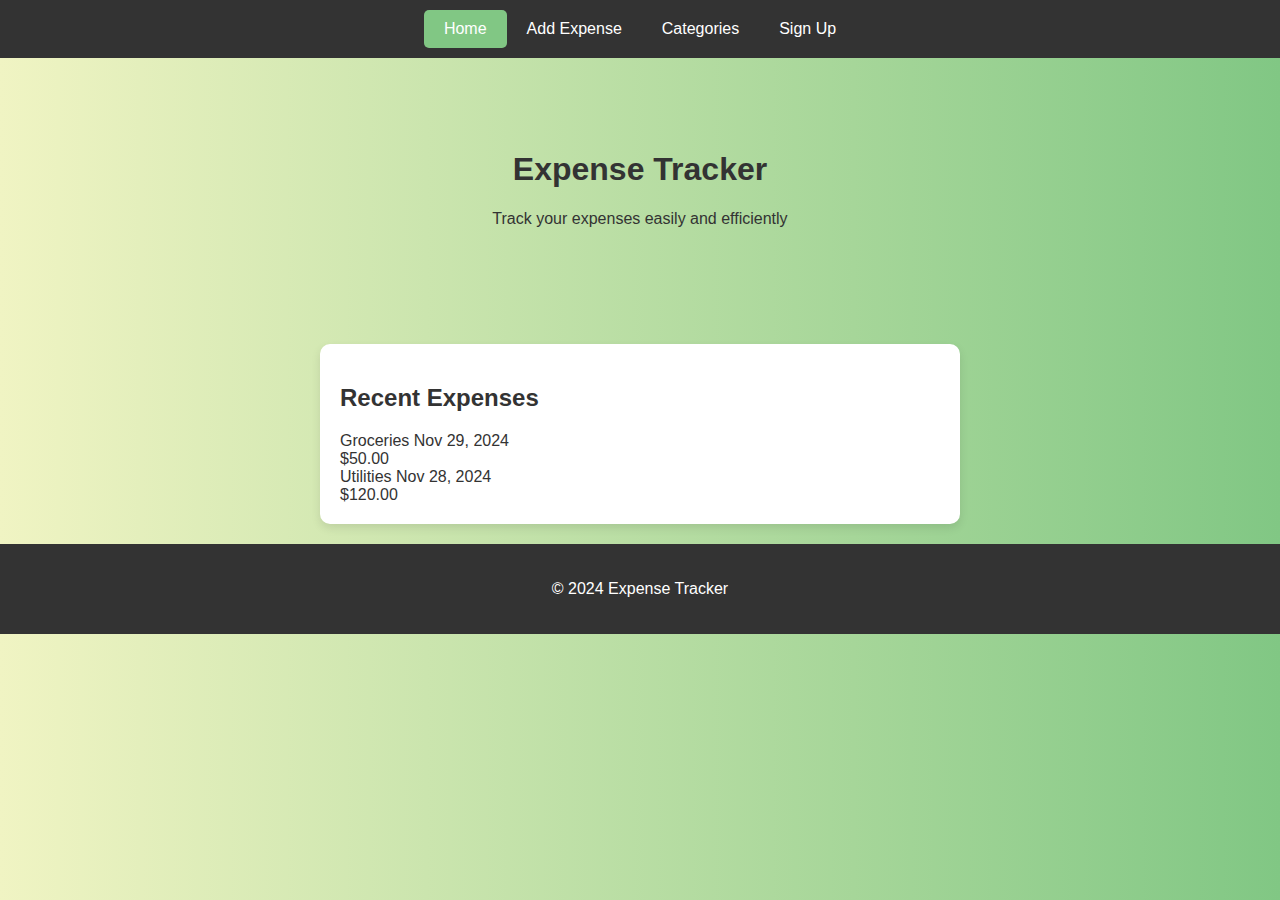
<file: index.html>
<!DOCTYPE html>
<html lang="en">
<head>
  <meta charset="UTF-8">
  <meta name="viewport" content="width=device-width, initial-scale=1.0">
  <title>Expense Tracker</title>
  <link rel="stylesheet" href="style.css">
  <link rel="javascript" href="script.js"
</head>
<body>
  <nav>
    <a href="index.html" class="active">Home</a>
    <a href="add-expense.html">Add Expense</a>
    <a href="categories.html">Categories</a>
    <a href="signup.html">Sign Up</a>
  </nav>

  <header>
    <h1>Expense Tracker</h1>
    <p>Track your expenses easily and efficiently</p>
  </header>

  <main>
    <div class="expenses">
        <h2>Recent Expenses</h2>
        <div class="expense-item">
          <div class="expense-info">
            <span class="expense-name">Groceries</span>
            <span class="expense-date">Nov 29, 2024</span>
          </div>
          <div class="expense-amount">$50.00</div>
        </div>
        <div class="expense-item">
          <div class="expense-info">
            <span class="expense-name">Utilities</span>
            <span class="expense-date">Nov 28, 2024</span>
          </div>
          <div class="expense-amount">$120.00</div>
        </div>
      </div>
  </main>

  <footer>
    <p>&copy; 2024 Expense Tracker</p>
  </footer>

  <script src="script.js"></script>
</body>
</html>
</file>
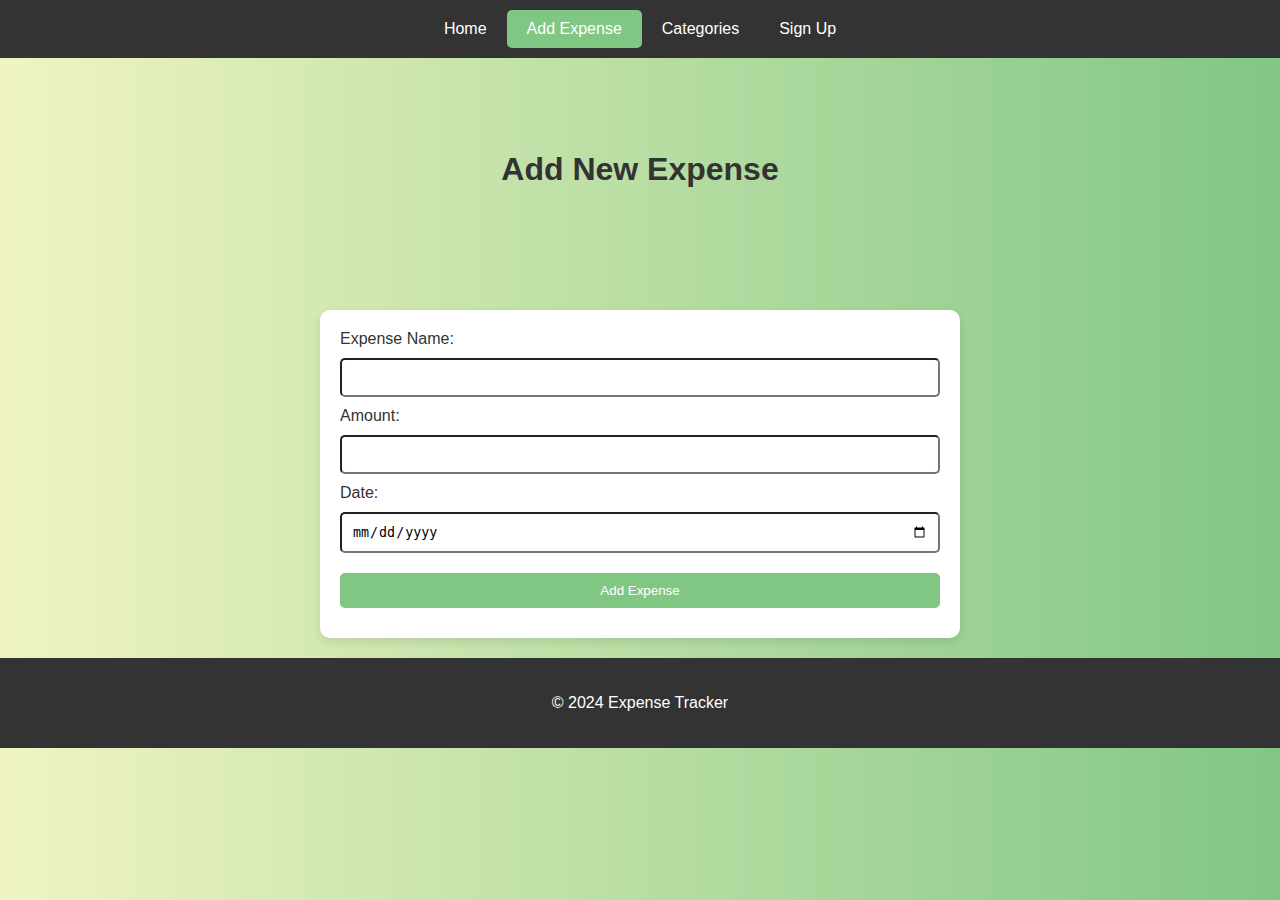
<file: add-expense.html>
<!DOCTYPE html>
<html lang="en">
<head>
  <meta charset="UTF-8">
  <meta name="viewport" content="width=device-width, initial-scale=1.0">
  <title>Add Expense</title>
  <link rel="stylesheet" href="style.css">
</head>
<body>
  <nav>
    <a href="index.html">Home</a>
    <a href="add-expense.html" class="active">Add Expense</a>
    <a href="categories.html">Categories</a>
    <a href="signup.html">Sign Up</a>
  </nav>

  <header>
    <h1>Add New Expense</h1>
  </header>

  <main>
    <form id="expense-form">
      <label for="name">Expense Name:</label>
      <input type="text" id="name" name="name" required>

      <label for="amount">Amount:</label>
      <input type="number" id="amount" name="amount" required>

      <label for="date">Date:</label>
      <input type="date" id="date" name="date" required>

      <button type="submit">Add Expense</button>
    </form>
  </main>

  <footer>
    <p>&copy; 2024 Expense Tracker</p>
  </footer>

  <script src="script.js"></script>
</body>
</html>
</file>
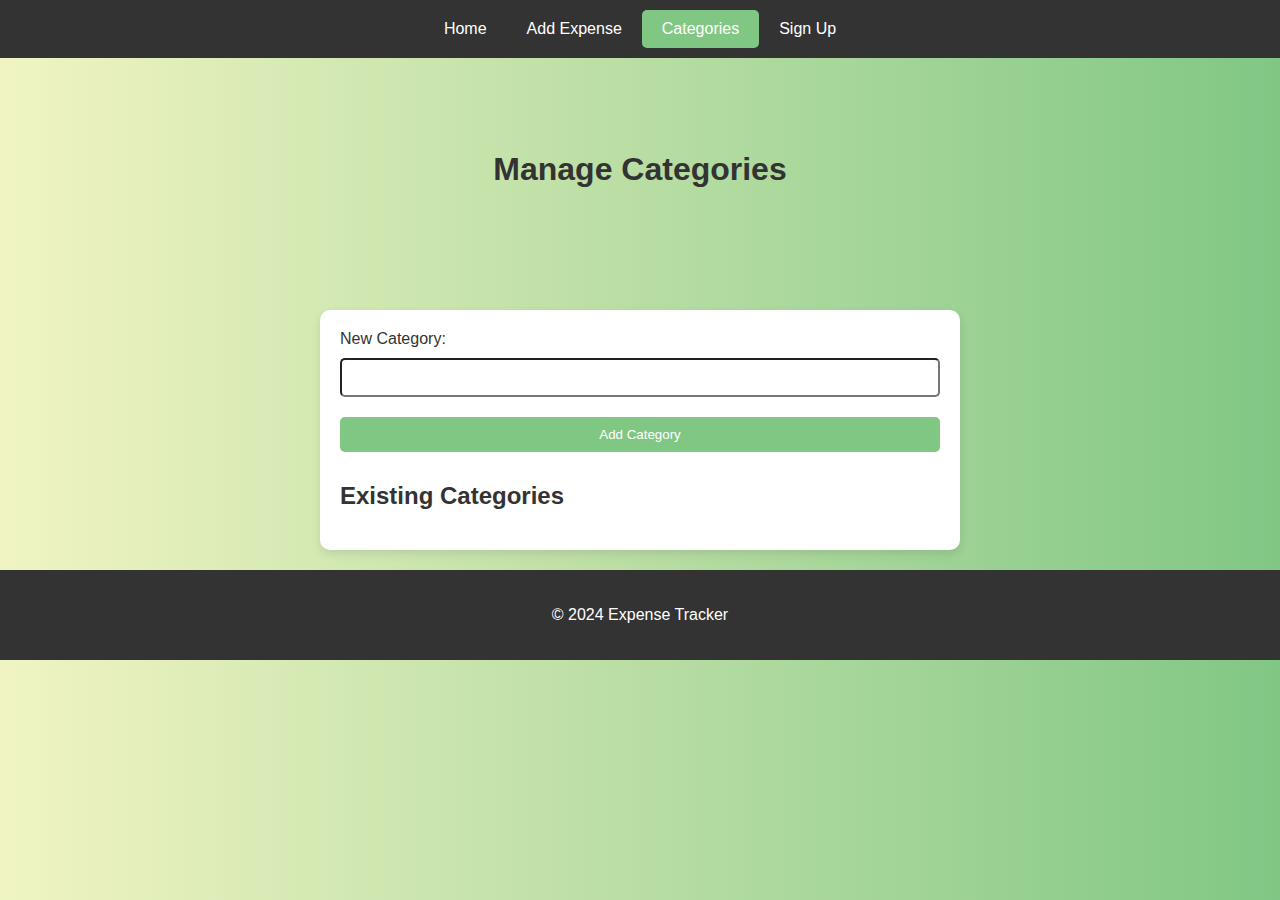
<file: categories.html>
<!DOCTYPE html>
<html lang="en">
<head>
  <meta charset="UTF-8">
  <meta name="viewport" content="width=device-width, initial-scale=1.0">
  <title>Categories</title>
  <link rel="stylesheet" href="style.css">
</head>
<body>
  <nav>
    <a href="index.html">Home</a>
    <a href="add-expense.html">Add Expense</a>
    <a href="categories.html" class="active">Categories</a>
    <a href="signup.html">Sign Up</a>
  </nav>

  <header>
    <h1>Manage Categories</h1>
  </header>

  <main>
    <form id="category-form">
      <label for="category">New Category:</label>
      <input type="text" id="category" name="category" required>
      <button type="submit">Add Category</button>
    </form>

    <div class="category-list">
      <h2>Existing Categories</h2>
      <ul id="category-list"></ul>
    </div>
  </main>

  <footer>
    <p>&copy; 2024 Expense Tracker</p>
  </footer>

  <script src="script.js"></script>
</body>
</html>
</file>
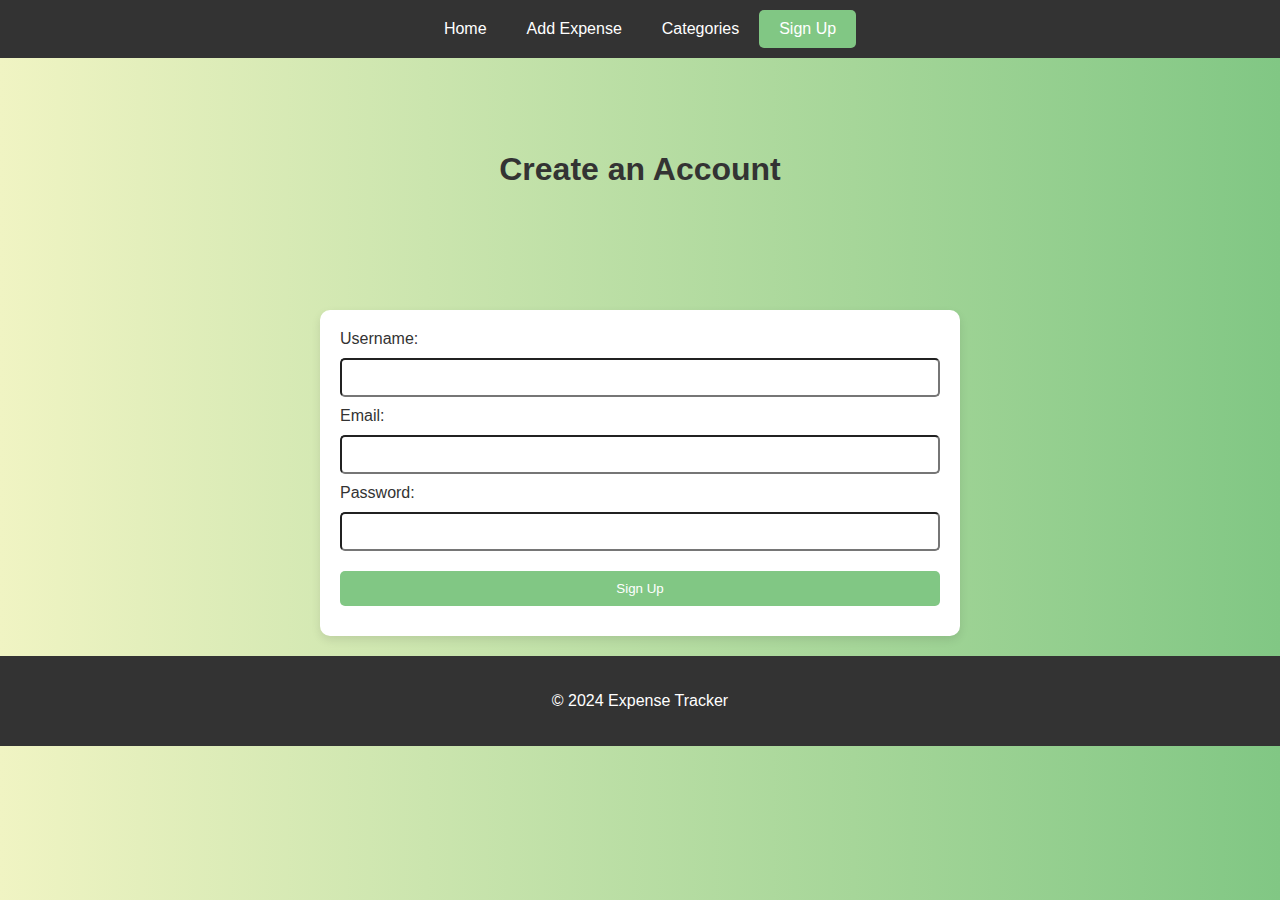
<file: signup.html>
<!DOCTYPE html>
<html lang="en">
<head>
  <meta charset="UTF-8">
  <meta name="viewport" content="width=device-width, initial-scale=1.0">
  <title>Sign Up</title>
  <link rel="stylesheet" href="style.css">
</head>
<body>
  <nav>
    <a href="index.html">Home</a>
    <a href="add-expense.html">Add Expense</a>
    <a href="categories.html">Categories</a>
    <a href="signup.html" class="active">Sign Up</a>
  </nav>

  <header>
    <h1>Create an Account</h1>
  </header>

  <main>
    <form id="signup-form">
      <label for="username">Username:</label>
      <input type="text" id="username" name="username" required>

      <label for="email">Email:</label>
      <input type="email" id="email" name="email" required>

      <label for="password">Password:</label>
      <input type="password" id="password" name="password" required>

      <button type="submit">Sign Up</button>
    </form>
  </main>

  <footer>
    <p>&copy; 2024 Expense Tracker</p>
  </footer>

  <script src="script.js"></script>
</body>
</html>
</file>
<file: style.css>
body {
    font-family: Arial, sans-serif;
    margin: 0;
    padding: 0;
    background: linear-gradient(to right, #f0f4c3, #81c784);
    color: #333;
  }
  
  nav {
    display: flex;
    justify-content: center;
    background: #333;
    padding: 10px 0;
    position: fixed;
    width: 100%;
    top: 0;
    z-index: 100;
  }
  
  nav a {
    color: white;
    text-decoration: none;
    padding: 10px 20px;
    transition: background 0.3s;
  }
  
  nav a:hover,
  nav a.active {
    background: #81c784;
    border-radius: 5px;
  }
  
  header {
    text-align: center;
    padding: 80px 20px;
    margin-top: 50px;
  }
  
  main {
    max-width: 600px;
    margin: 20px auto;
    padding: 20px;
    background: white;
    border-radius: 10px;
    box-shadow: 0 4px 10px rgba(0, 0, 0, 0.1);
  }
  
  /* Form */
  form {
    display: flex;
    flex-direction: column;
  }
  
  input, button {
    margin: 10px 0;
    padding: 10px;
    border-radius: 5px;
  }
  
  button {
    background: #81c784;
    color: white;
    border: none;
    cursor: pointer;
  }
  
  footer {
    text-align: center;
    padding: 20px;
    background: #333;
    color: white;
  }
</file>
